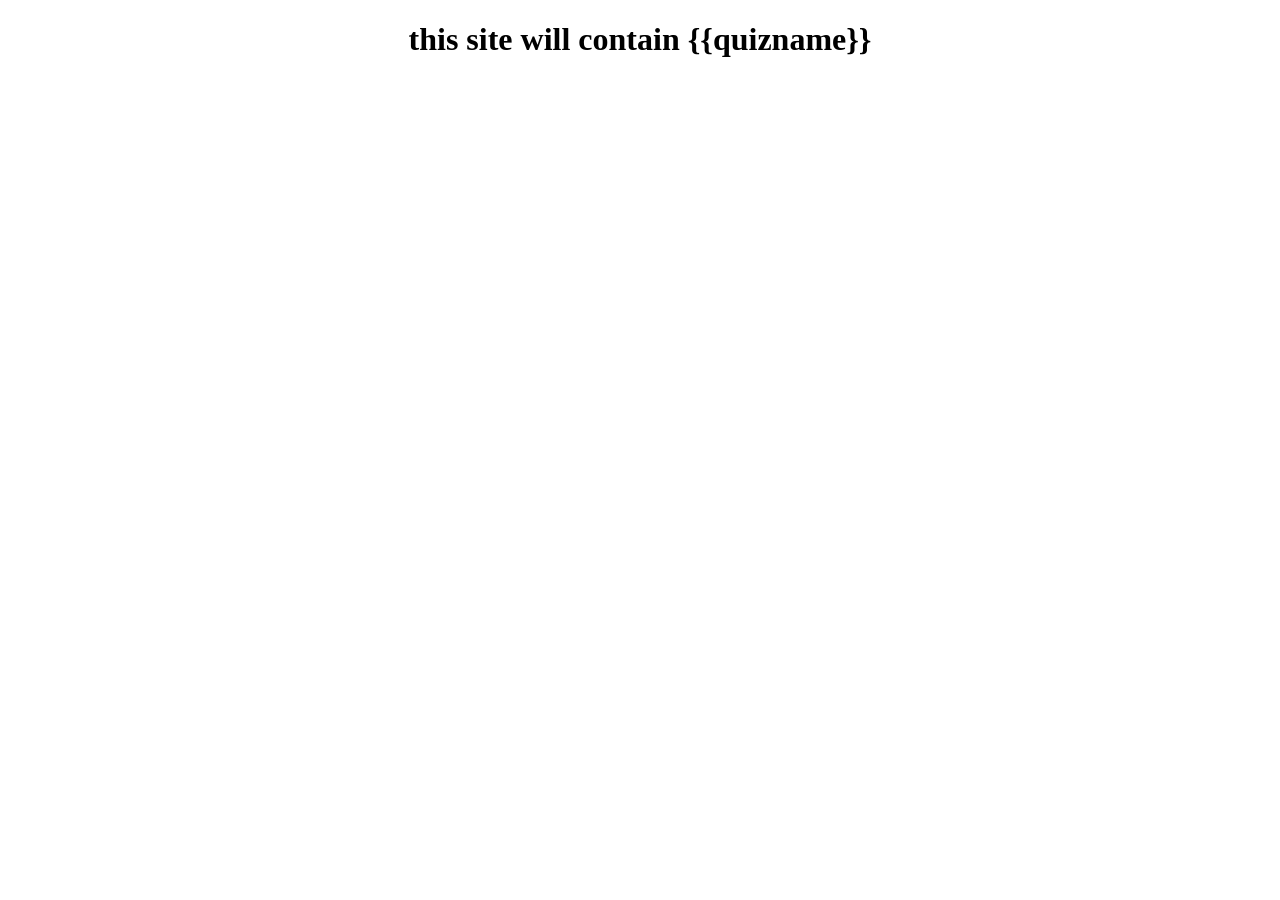
<file: templates/test.html>
<!DOCTYPE html>
<html lang="en">
<head>
    <meta charset="UTF-8">
    <meta http-equiv="X-UA-Compatible" content="IE=edge">
    <meta name="viewport" content="width=device-width, initial-scale=1.0">
    <title>Document</title>
</head>
<body>
    <h1 style="text-align: center;">this site will contain {{quizname}}</h1>
</body>
</html>
</file>
